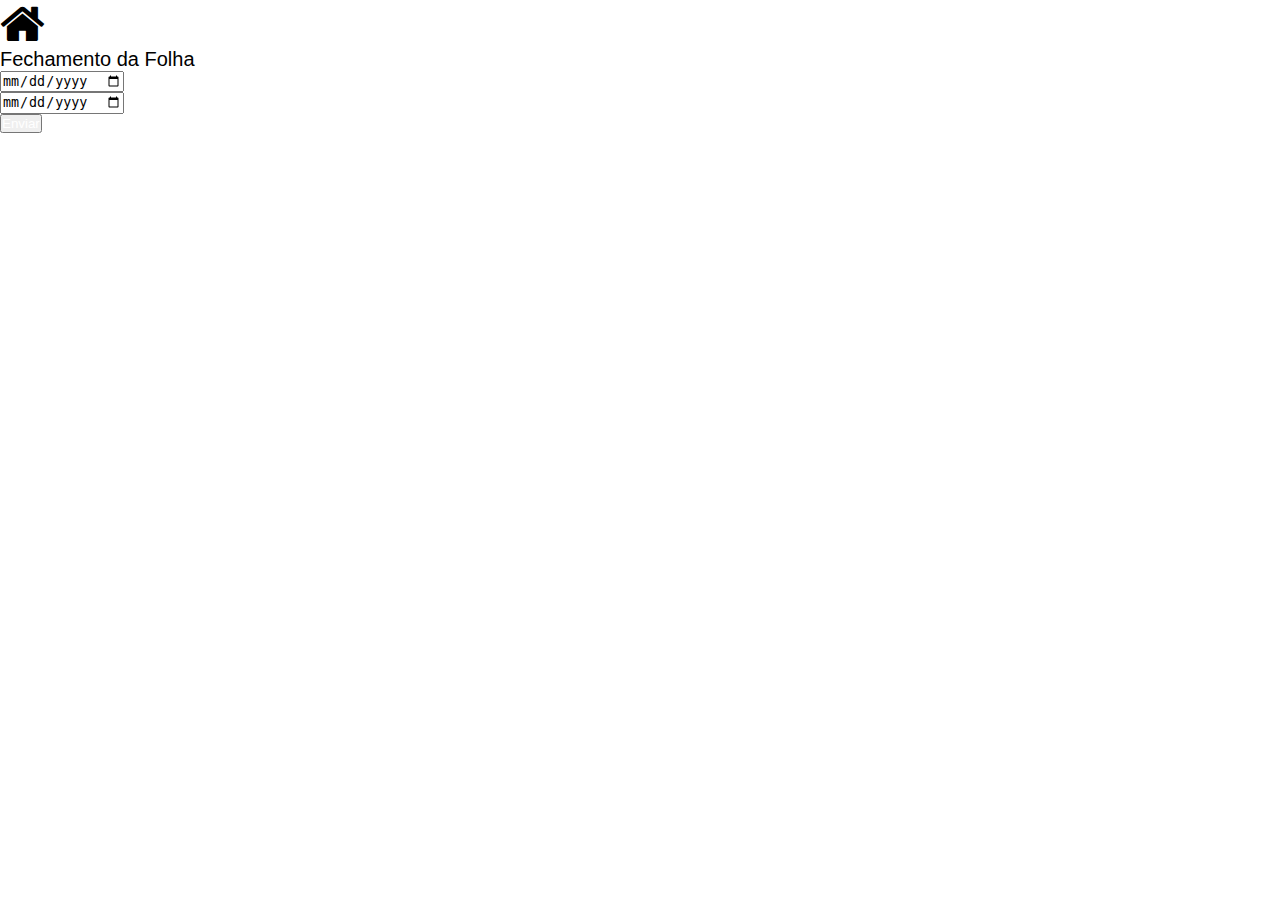
<file: Pasta/index.html>
<!DOCTYPE html>
<html lang="pt-br">

<head>
    <meta charset="UTF-8">
    <meta http-equiv="X-UA-Compatible" content="IE=edge">
    <meta name="viewport" content="width=device-width, initial-scale=1">
    <title>Fechamento da folha</title>

    <!---Link para CSS-->
    <link rel="stylesheet" href="styles.css">

    <!---Link para Fonte awesome-->
    <link rel="stylesheet" href="https://cdnjs.cloudflare.com/ajax/libs/font-awesome/4.7.0/css/font-awesome.min.css">

    <!---bootsprap----->
    <link href="https://cdn.jsdelivr.net/npm/bootstrap@5.0.1/dist/css/bootstrap.min.css" rel="stylesheet"
        integrity="sha384-+0n0xVW2eSR5OomGNYDnhzAbDsOXxcvSN1TPprVMTNDbiYZCxYbOOl7+AMvyTG2x" crossorigin="anonymous">
</head>



<body>
    <nav>

    </nav>
    <section>
        <main>
            <div class="container ">
                <div class="row d-flex flex-column">
                    <div class="col ">
                        <div class="row mt-lg-5 justify-content-md-center align-items-center">
                            <div class="col-md-auto p-1">
                                <span class="fa fa-home fa-3x"></span>
                            </div>
                            <div class="col-md-auto p-1">
                                <label>Fechamento da Folha</label>
                            </div>
                        </div>
                        <div class="col">
                            <div class="row mt-lg-5 justify-content-md-center">
                                <div class="col-md-auto">
                                    <input type="date">
                                </div>
                                <div class="col-md-auto">
                                    <input type="date">
                                </div>
                            </div>
                        </div>
                    </div>
                    </div>
                    <div class="container mt-lg-5">
                        <div class="col-md-12 text-center">
                            <button type="button" class="btn btn-success">Enviar</button>
                        </div>
                    </div>
            </div>
        </main>
    </section>
    <footer>
    </footer>
    <script src="https://cdn.jsdelivr.net/npm/bootstrap@5.0.1/dist/js/bootstrap.bundle.min.js"
        integrity="sha384-gtEjrD/SeCtmISkJkNUaaKMoLD0//ElJ19smozuHV6z3Iehds+3Ulb9Bn9Plx0x4"
        crossorigin="anonymous"></script>
</body>

</html>
</file>
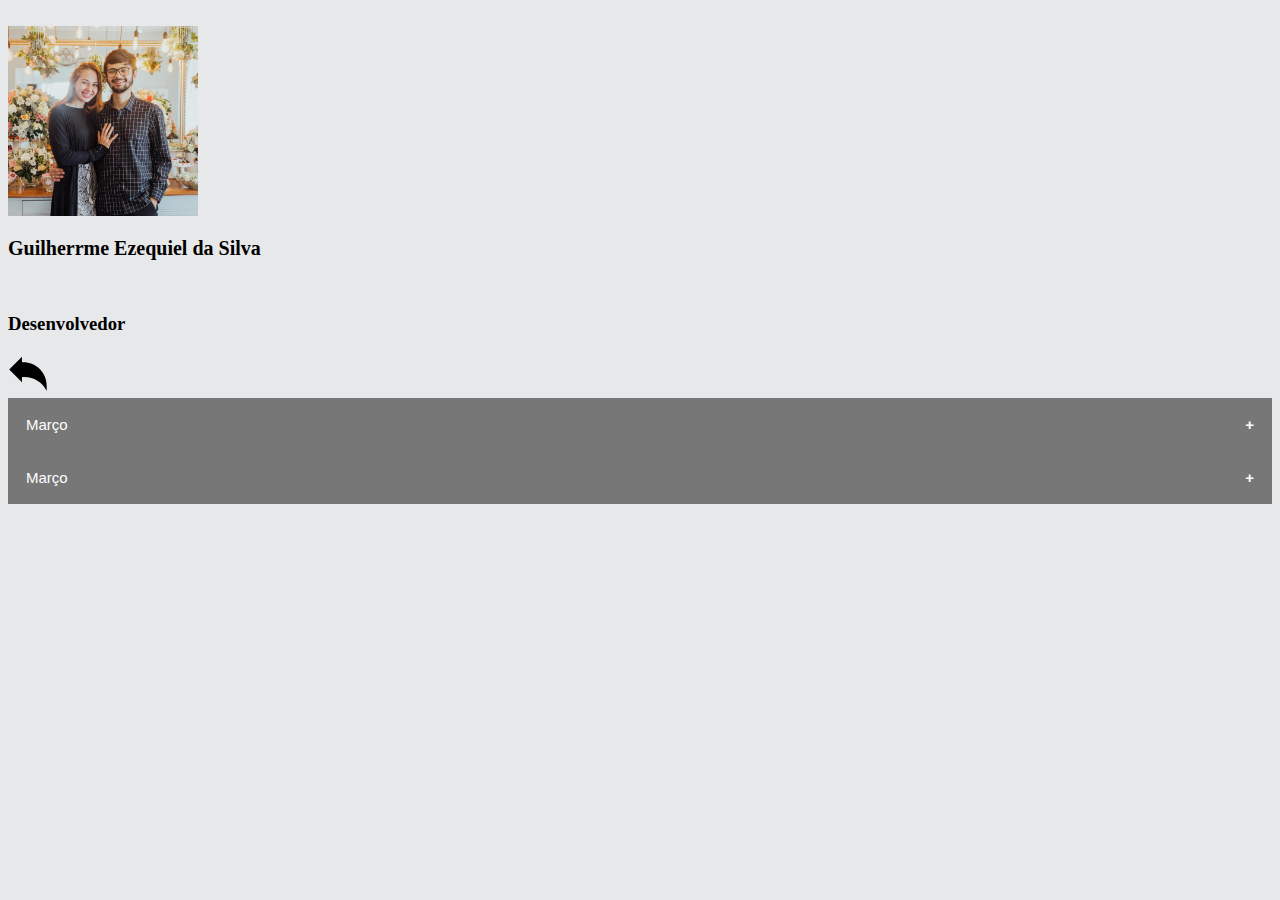
<file: Top/index.html>
<!DOCTYPE html>
<html lang="pt-br">

<head>
    <meta charset="UTF-8">
    <meta http-equiv="X-UA-Compatible" content="IE=edge">
    <meta name="viewport" content="width=device-width, initial-scale=1">
    <title>Consultar folha</title>
    <br>
    <link rel="stylesheet" href="styles.css">
    <!-- BootStrap CSS-->
    <link href="https://cdn.jsdelivr.net/npm/bootstrap@5.0.1/dist/css/bootstrap.min.css" rel="stylesheet" integrity="sha384-+0n0xVW2eSR5OomGNYDnhzAbDsOXxcvSN1TPprVMTNDbiYZCxYbOOl7+AMvyTG2x" crossorigin="anonymous">

</head>

<body>
    <nav>
    </nav>
    <section>
        <main>
            <div class="container">
                <div class="row d-flex">
                    <div class="col-md-4">
                        <div class="text-center d-flex justify-content-center">
                            <img src="logo.png" alt="some text" width=190 height=190>
                        </div>
                    </div>
                    <div class="col-md-4">
                        <h2 class="display-5">Guilherrme Ezequiel da Silva </h2><br>
                        <h3 class="display-9">Desenvolvedor</h3>
                    </div>
                    <div class="col-md-4">
                        <div class="text-center d-flex justify-content-center">
                            <a href="https://www.senior.com.br/?utm_source=Anuncio%20Pesquisa%20Google%20-%20Institucional%20-%20Home_site&utm_medium=cpc&utm_campaign=Anuncio%20Pesquisa%20Google%20-%20Institucional%20-%20Home_site&utm_matchtype=p&utm_keyword=senior%20sistemas&gclid=Cj0KCQjwktKFBhCkARIsAJeDT0jgFPNOle4KCAUmyjzMyPxYFdpBBxDtXQpURgdYecmI96K_eTlLoQYaAltLEALw_wcB">
                                <img src="voltar.svg" alt="some text" width=40 height=40>
                            </a>
                        </div>
                    </div>
                </div>
            </div>
            <!--Certo-->
            <div class="container mt-lg-4">
                <button class=" collapsible">Março</button>
                <div class="content">
                    <div id="tabela">
                        <table class="alinhamentoTabela">
                            <tbody>
                                <thead>
                                    <div id="cabecalho">
                                        <tr>

                                            <th>Descrição</th>
                                            <th>Referência</th>
                                            <th>Descontos</th>
                                            <th>Proventos</th>
                                        </tr>
                                </thead>
                                </div>

                                <tr>
                                    <th>Horas Trabalhadas</th>
                                    <th>220</th>
                                    <th></th>
                                    <th id="proventos">R$ 2.570,00</th>
                                </tr>

                                <tr>
                                    <th>Horas Extras</th>
                                    <th>30</th>
                                    <th></th>
                                    <th id="proventos">R$ 300,00</th>
                                </tr>

                                <tr>
                                    <th>Bonificação</th>
                                    <th></th>
                                    <th></th>
                                    <th id="proventos">R$ 1.000,00</th>
                                </tr>

                                <tr>
                                    <th>Plr</th>
                                    <th></th>
                                    <th></th>
                                    <th id="proventos">R$ 500,00</th>
                                </tr>

                                <tr>
                                    <th>Plano de Saude</th>
                                    <th></th>
                                    <th id="descontos">(R$24,00)</th>
                                    <th></th>
                                </tr>

                                <tr>
                                    <th>Vale Transporte</th>
                                    <th></th>
                                    <th id="descontos">(R$ 154,00)</th>
                                    <th></th>
                                </tr>

                                <tr>
                                    <th>FGTS</th>
                                    <th></th>
                                    <th></th>
                                    <th></th>
                                </tr>

                                <tr>
                                    <th>INSS</th>
                                    <th></th>
                                    <th id="descontos">(R$ 176,00)</th>
                                    <th></th>
                                </tr>

                                <tr>
                                    <th>Total</th>
                                    <th></th>
                                    <th id="descontos">(R$ 354,00)</th>
                                    <th id="proventos">R$ 3.470,00</th>
                                </tr>

                                <tr>
                                    <th>Valor líquido a receber</th>
                                    <th></th>
                                    <th></th>
                                    <th id="proventos">R$ 3.116,00</th>
                                </tr>
                            </tbody>
                        </table>
                    </div>
                </div>
                <button class=" collapsible">Março</button>
                <div class="content">
                    <div id="tabela">
                        <table class="alinhamentoTabela">
                            <tbody>
                                <thead>
                                    <div id="cabecalho">
                                        <tr>

                                            <th>Descrição</th>
                                            <th>Referência</th>
                                            <th>Descontos</th>
                                            <th>Proventos</th>
                                        </tr>
                                </thead>
                                </div>

                                <tr>
                                    <th>Horas Trabalhadas</th>
                                    <th>220</th>
                                    <th></th>
                                    <th id="proventos">R$ 2.570,00</th>
                                </tr>

                                <tr>
                                    <th>Horas Extras</th>
                                    <th>30</th>
                                    <th></th>
                                    <th id="proventos">R$ 300,00</th>
                                </tr>

                                <tr>
                                    <th>Bonificação</th>
                                    <th></th>
                                    <th></th>
                                    <th id="proventos">R$ 1.000,00</th>
                                </tr>

                                <tr>
                                    <th>Plr</th>
                                    <th></th>
                                    <th></th>
                                    <th id="proventos">R$ 500,00</th>
                                </tr>

                                <tr>
                                    <th>Plano de Saude</th>
                                    <th></th>
                                    <th id="descontos">(R$24,00)</th>
                                    <th></th>
                                </tr>

                                <tr>
                                    <th>Vale Transporte</th>
                                    <th></th>
                                    <th id="descontos">(R$ 154,00)</th>
                                    <th></th>
                                </tr>

                                <tr>
                                    <th>FGTS</th>
                                    <th></th>
                                    <th></th>
                                    <th></th>
                                </tr>

                                <tr>
                                    <th>INSS</th>
                                    <th></th>
                                    <th id="descontos">(R$ 176,00)</th>
                                    <th></th>
                                </tr>

                                <tr>
                                    <th>Total</th>
                                    <th></th>
                                    <th id="descontos">(R$ 354,00)</th>
                                    <th id="proventos">R$ 3.470,00</th>
                                </tr>

                                <tr>
                                    <th>Valor líquido a receber</th>
                                    <th></th>
                                    <th></th>
                                    <th id="proventos">R$ 3.116,00</th>
                                </tr>
                            </tbody>
                        </table>
                    </div>
        </main>
    </section>
    <footer>
    </footer>
    <script src="script.js"></script>

    <!--BootStrap JS-->
    <script src="https://cdn.jsdelivr.net/npm/@popperjs/core@2.9.2/dist/umd/popper.min.js" integrity="sha384-IQsoLXl5PILFhosVNubq5LC7Qb9DXgDA9i+tQ8Zj3iwWAwPtgFTxbJ8NT4GN1R8p" crossorigin="anonymous"></script>
    <script src="https://cdn.jsdelivr.net/npm/bootstrap@5.0.1/dist/js/bootstrap.min.js" integrity="sha384-Atwg2Pkwv9vp0ygtn1JAojH0nYbwNJLPhwyoVbhoPwBhjQPR5VtM2+xf0Uwh9KtT" crossorigin="anonymous"></script>
</body>

</html>
</file>
<file: Pasta/styles.css>
ul {list-style-type: none;}
body {font-family: Verdana, sans-serif;}

.calendar{
    width: 50%;
    height: 100px;
    float: left;
}

.calendar2{
  margin-left: 50%;
  height: 100px;
}
.Principal{
    width: 30%;
  height: 200px;
     
}
label{
    font-size: 20px;
    text-align: center;
}
.div_label{
    text-align: center;
   
}
.botao{
    
    text-align: center;
}

*{margin: 0px; padding: 0px}


h1, button{
  color:#fff;
  text-align: center;
}

p{
  color:#fff;
  text-align: center;

  font-size: 10px;
}

a{
   text-decoration:none;
   color:#fff;
}

a:hover{
   color:#2ecc71;
}

.main{
  width: 100%;
}

.sub-main{
  width: 30%;
  float: left;
}

/*Button One*/
.button-one {
  border-radius: 4px;
  outline: none;
  background-color: #27ae60;
  border: none;
  border-radius:5px;
  width: 100%;
  box-shadow: 0 5px #95a5a6;
  transition: all 0.5s;
 
}

.button-one:hover{
  background-color: #2ecc71;
}

.button-one:active {
  background-color: #2ecc71;
  box-shadow: 0 5px #95a5a6;
  transform: translateY(4px);
}
.botao{
  
    margin: 0 15px;
}
</file>
<file: Top/styles.css>
ul {
    color: red;
}

h1 {
    font-size: 30px;
}

h2 {
    font-size: 20px;
}

.collapsible {
    background-color: #777;
    color: white;
    cursor: pointer;
    padding: 18px;
    width: 100%;
    border: none;
    text-align: left;
    outline: none;
    font-size: 15px;
}

.active,
.collapsible:hover {
    background-color: #555;
}

.collapsible:after {
    content: '\002B';
    color: white;
    font-weight: bold;
    float: right;
    margin-left: 5px;
}

.active:after {
    content: "\2212";
}

.content {
    padding: 0 18px;
    max-height: 0;
    overflow: hidden;
    transition: max-height 0.2s ease-out;
    background-color: #f1f1f1;
}

.p1 {
    color: rgb(56, 107, 5);
}

P2 {
    color: rgb(172, 4, 37);
}

#tabela {
    height: auto;
    border: 1px solid #000;
    float: center;
    padding: 10px;
    margin-top: 10px;
    margin-bottom: 10px;
}

table {
    width: 100%;
    text-align: left;
}

#descontos {
    color: red;
}

#proventos {
    color: #28B463;
}

.col {
    position: relative;
    right: 110px;
}

.perfil {
    position: relative;
    left: 170px;
}

.voltar {
    position: relative;
    top: -60px;
    width: 0%;
    height: 50%;
}

body {
    background-color: #e7e8ea;
}
</file>
